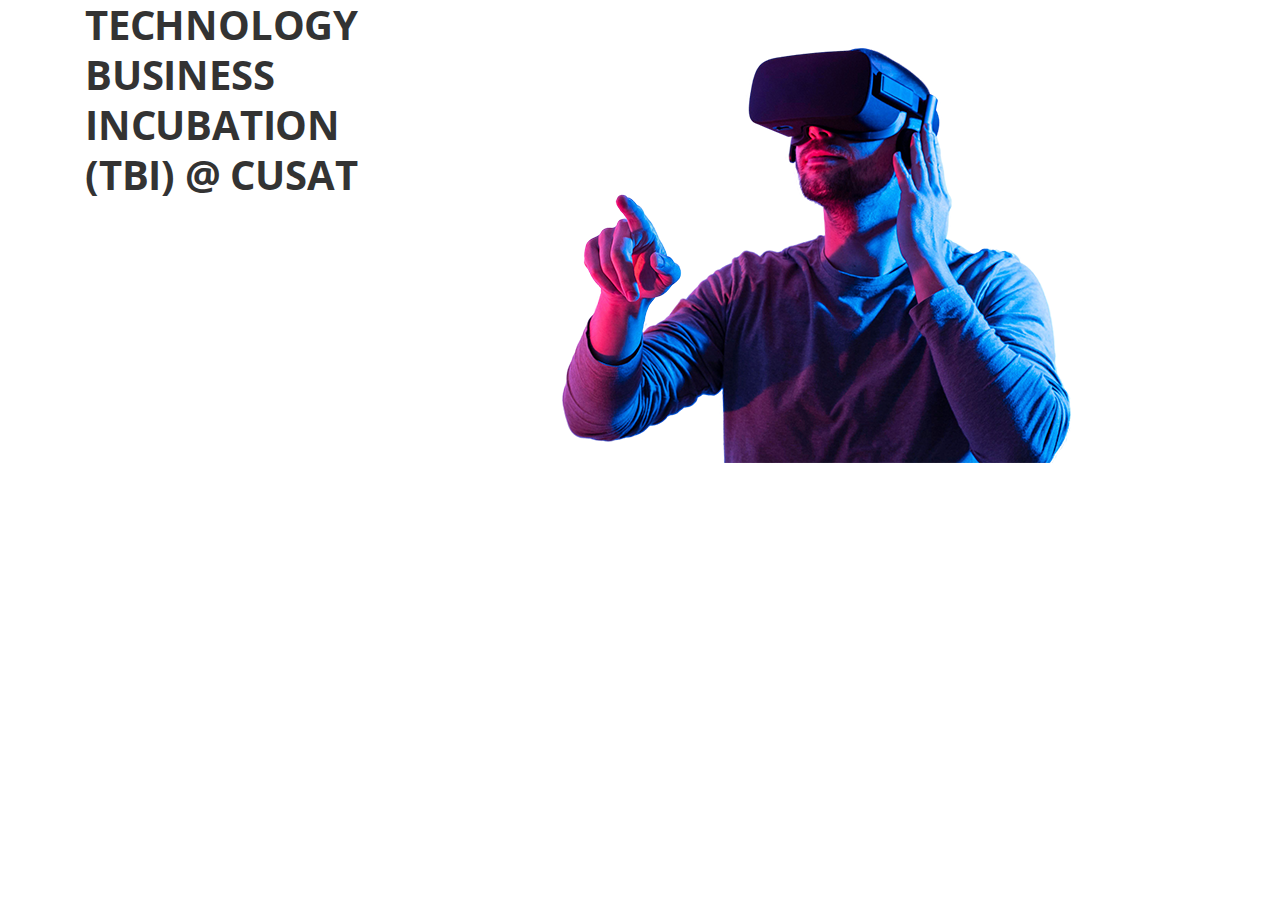
<file: 1111.html>
<!DOCTYPE html>
<html lang="en">

<!DOCTYPE html>
<html lang="en">

<head>
    <meta charset="utf-8" />
    <meta name="viewport" content="width=device-width, initial-scale=1, shrink-to-fit=no" />

    <!-- SEO Meta Tags -->
    <meta name="description"
        content="Tivo is a HTML landing page template built with Bootstrap to help you crate engaging presentations for SaaS apps and convert visitors into users." />
    <meta name="author" content="Inovatik" />

    <!-- OG Meta Tags to improve the way the post looks when you share the page on LinkedIn, Facebook, Google+ -->
    <meta property="og:site_name" content="" />
    <!-- website name -->
    <meta property="og:site" content="" />
    <!-- website link -->
    <meta property="og:title" content="" />
    <!-- title shown in the actual shared post -->
    <meta property="og:description" content="" />
    <!-- description shown in the actual shared post -->
    <meta property="og:image" content="" />
    <!-- image link, make sure it's jpg -->
    <meta property="og:url" content="" />
    <!-- where do you want your post to link to -->
    <meta property="og:type" content="article" />

    <!-- <script src="https://cdn.tailwindcss.com"></script> -->
    <!-- Website Title -->
    <title>CUSAT TBI</title>

    <!-- Styles -->
    <link href="https://fonts.googleapis.com/css?family=Open+Sans:400,400i,700&display=swap&subset=latin-ext"
        rel="stylesheet" />
    <link href="assets/home/css/bootstrap.css" rel="stylesheet" />
    <link href="assets/home/css/fontawesome-all.css" rel="stylesheet" />
    <link href="assets/home/css/swiper.css" rel="stylesheet" />
    <link href="assets/home/css/magnific-popup.css" rel="stylesheet" />
    <link href="assets/home/css/styles.css" rel="stylesheet" />
    <script type="text/javascript" src="https://s3-us-west-2.amazonaws.com/s.cdpn.io/3744450/particles.js"></script>
    <script type="text/javascript" src="https://s3-us-west-2.amazonaws.com/s.cdpn.io/3744450/particles.min.js"></script>
    <!-- Favicon  -->
    <link rel="icon" href="assets/home/images/favicon.png" />
</head>

<body>


    <div class="container">
        <div class="particelcss" id="particles-js"></div>
        <div class="row">

            <div class="col-lg-6 col-xl-5">
                <div class="text-container">
                    <h1>TECHNOLOGY</br>BUSINESS INCUBATION</br>(TBI) @ CUSAT</h1>
                    <!-- <h1>SaaS App HTML Landing Page</h1> -->
                    <!-- <p class="p-large">
                  Use Tivo to automate your marketing actions in order to reach
                  a much larger audience
                </p> -->

                </div>
                <!-- end of text-container -->
            </div>
            <!-- end of col -->
            <div class="col-lg-6 col-xl-7">
                <div class="image-container">
                    <div class="img-wrapper">
                        <img class="img-fluid" src="assets/home/images/introduction-visual.png" alt="alternative" />
                    </div>
                    <!-- end of img-wrapper -->
                </div>
                <!-- end of image-container -->
            </div>
            <!-- end of col -->
        </div>
        <!-- end of row -->
    </div>


    <script src="assets/home/js/particel.js"></script>
    <script src="assets/home/js/jquery.min.js"></script>
    <!-- jQuery for Bootstrap's JavaScript plugins -->
    <script src="assets/home/js/popper.min.js"></script>
    <!-- Popper tooltip library for Bootstrap -->
    <script src="assets/home/js/bootstrap.min.js"></script>
    <!-- Bootstrap framework -->
    <script src="assets/home/js/jquery.easing.min.js"></script>
    <!-- jQuery Easing for smooth scrolling between anchors -->
    <script src="assets/home/js/swiper.min.js"></script>
    <!-- Swiper for image and text sliders -->
    <script src="assets/home/js/jquery.magnific-popup.js"></script>
    <!-- Magnific Popup for lightboxes -->
    <script src="assets/home/js/validator.min.js"></script>
    <!-- Validator.js - Bootstrap plugin that validates forms -->
    <script src="assets/home/js/scripts.js"></script>
</body>


</html>
</file>
<file: assets/home/css/styles.css>
/* Template: Tivo - SaaS App HTML Landing Page Template
   Author: Inovatik
   Created: Sep 2019
   Description: Master CSS file
*/

/*****************************************
Table Of Contents:

01. General Styles
02. Preloader
03. Navigation
04. Header
05. Customers
06. Description
07. Features
08. Features Lightboxes
09. Details
10. Video
11. Pricing
12. Testimonials
13. Newsletter
14. Footer
15. Copyright
16. Back To Top Button
17. Extra Pages
18. Sign Up and Log In Pages
19. Media Queries
******************************************/

/*****************************************
Colors:
- Backgrounds, buttons, bullets, icons - blue #5f4dee
- Backgrounds, light button, light body text - light gray #f3f7fd
- Headings text - black #333
- Body text - dark gray #555
******************************************/


/******************************/
/*     01. General Styles     */
/******************************/
body,
html {
    width: 100%;
	height: 100%;
	margin: 0px;
    padding: 0px;
    
}

body, p {
	color: #555; 
	font: 400 1rem/1.625rem "Open Sans", sans-serif;;
}

.p-large {
	font: 400 1.125rem/1.75rem "Open Sans", sans-serif;
}

.p-small {
	font: 400 0.875rem/1.5rem "Open Sans", sans-serif;
}

h1 {
	color: #333;
	font: 700 2.5rem/3.125rem "Open Sans", sans-serif;
	letter-spacing: -0.2px;
}

h2 {
	color: #333;
	font: 700 2rem/2.625rem "Open Sans", sans-serif;
	letter-spacing: -0.2px;
}

h3 {
	color: #333;
	font: 700 1.625rem/2.125rem "Open Sans", sans-serif;
	letter-spacing: -0.2px;
}

h4 {
	color: #333;
	font: 700 1.375rem/1.75rem "Open Sans", sans-serif;
	letter-spacing: -0.1px;
}

h5 {
	color: #333;
	font: 700 1.125rem/1.5rem "Open Sans", sans-serif;
	letter-spacing: -0.1px;
}

h6 {
	color: #333;
	font: 700 1rem/1.375rem "Open Sans", sans-serif;
	letter-spacing: -0.1px;
}

.above-heading {
	color: #87adff;
	font: 700 0.75rem/0.875rem "Open Sans", sans-serif;
	text-align: center;
}

.p-heading {
	margin-bottom: 3.25rem;
}

.testimonial-text {
	font: italic 400 1rem/1.625rem "Open Sans", sans-serif;
}

.testimonial-author {
	font: 700 1rem/1.625rem "Open Sans", sans-serif;
	letter-spacing: -0.1px;
}

.li-space-lg li {
	margin-bottom: 0.375rem;
}

.indent {
	padding-left: 1.25rem;
}

a {
	color: #555;
	text-decoration: underline;
}

a:hover {
	color: #555;
	text-decoration: underline;
}

a.white {
	color: #fff;
}

.decorative-line {
	display: block;
	width: 5rem;
	height: 0.5rem;
	margin-right: auto;
	margin-left: auto;
}

.blue {
	color: #35d7ff;
}

.btn-solid-reg {
	display: inline-block;
	padding: 1.1875rem 2.125rem 1.1875rem 2.125rem;
	border: 0.125rem solid #35d7ff ;
	border-radius: 2rem;
	background-color: #35d7ff ;
	color: #fff;
	font: 700 0.875rem/0 "Open Sans", sans-serif;
	text-decoration: none;
	transition: all 0.2s;
}

.btn-solid-reg:hover {
	background-color: transparent;
	color: #35d7ff ;
	text-decoration: none;
}

.btn-solid-lg {
	display: inline-block;
	padding: 1.375rem 2.625rem 1.375rem 2.625rem;
	border: 0.125rem solid #35d7ff;
	border-radius: 2rem;
	background-color: #35d7ff;
	color: #fff;
	font: 700 0.875rem/0 "Open Sans", sans-serif;
	text-decoration: none;
	transition: all 0.2s;
}

.btn-solid-lg:hover {
	background-color: transparent;
	color: #35d7ff;
	text-decoration: none;
}

.btn-outline-reg {
	display: inline-block;
	padding: 1.1875rem 2.125rem 1.1875rem 2.125rem;
	border: 0.125rem solid #35d7ff;
	border-radius: 2rem;
	background-color: transparent;
	color: #35d7ff;
	font: 700 0.875rem/0 "Open Sans", sans-serif;
	text-decoration: none;
	transition: all 0.2s;
}

.btn-outline-reg:hover {
	background-color: #35d7ff;
	color: #fff;
	text-decoration: none;
}

.btn-outline-lg {
	display: inline-block;
	padding: 1.375rem 2.625rem 1.375rem 2.625rem;
	border: 0.125rem solid #35d7ff;
	border-radius: 2rem;
	background-color: transparent;
	color: #35d7ff;
	font: 700 0.875rem/0 "Open Sans", sans-serif;
	text-decoration: none;
	transition: all 0.2s;
}

.btn-outline-lg:hover {
	background-color: #35d7ff;
	color: #fff;
	text-decoration: none;
}

.btn-outline-sm {
	display: inline-block;
	padding: 0.875rem 1.5rem 0.875rem 1.5rem;
	border: 0.125rem solid #35d7ff;
	border-radius: 2rem;
	background-color: transparent;
	color: #87adff;
	font: 700 0.875rem/0 "Open Sans", sans-serif;
	text-decoration: none;
	transition: all 0.2s;
}

.btn-outline-sm:hover {
	background-color: #35d7ff;
	color: #fff;
	text-decoration: none;
}

.form-group {
	position: relative;
	margin-bottom: 1.25rem;
}

.form-group.has-error.has-danger {
	margin-bottom: 0.625rem;
}

.form-group.has-error.has-danger .help-block.with-errors ul {
	margin-top: 0.375rem;
}

.label-control {
	position: absolute;
	top: 0.87rem;
	left: 1.25rem;
	color: #555;
	opacity: 1;
	font: 400 0.875rem/1.375rem "Open Sans", sans-serif;
	cursor: text;
	transition: all 0.2s ease;
}

/* IE10+ hack to solve lower label text position compared to the rest of the browsers */
@media screen and (-ms-high-contrast: active), screen and (-ms-high-contrast: none) {  
	.label-control {
		top: 0.9375rem;
	}
}

.form-control-input:focus + .label-control,
.form-control-input.notEmpty + .label-control,
.form-control-textarea:focus + .label-control,
.form-control-textarea.notEmpty + .label-control {
	top: 0.125rem;
	opacity: 1;
	font-size: 0.75rem;
	font-weight: 700;
}

.form-control-input,
.form-control-select {
	display: block; /* needed for proper display of the label in Firefox, IE, Edge */
	width: 100%;
	padding-top: 1.0625rem;
	padding-bottom: 0.0625rem;
	padding-left: 1.25rem;
	border: 1px solid #c4d8dc;
	border-radius: 0.25rem;
	background-color: #fff;
	color: #555;
	font: 400 0.875rem/1.875rem "Open Sans", sans-serif;
	transition: all 0.2s;
	-webkit-appearance: none; /* removes inner shadow on form inputs on ios safari */
}

.form-control-select {
	padding-top: 0.5rem;
	padding-bottom: 0.5rem;
	height: 3rem;
}

/* IE10+ hack to solve lower label text position compared to the rest of the browsers */
@media screen and (-ms-high-contrast: active), screen and (-ms-high-contrast: none) {  
	.form-control-input {
		padding-top: 1.25rem;
		padding-bottom: 0.75rem;
		line-height: 1.75rem;
	}

	.form-control-select {
		padding-top: 0.875rem;
		padding-bottom: 0.75rem;
		height: 3.125rem;
		line-height: 2.125rem;
	}
}

select {
    /* you should keep these first rules in place to maintain cross-browser behavior */
    -webkit-appearance: none;
	-moz-appearance: none;
	-ms-appearance: none;
    -o-appearance: none;
    appearance: none;
    background-image: url('../images/down-arrow.png');
    background-position: 96% 50%;
    background-repeat: no-repeat;
    outline: none;
}

select::-ms-expand {
    display: none; /* removes the ugly default down arrow on select form field in IE11 */
}

.form-control-textarea {
	display: block; /* used to eliminate a bottom gap difference between Chrome and IE/FF */
	width: 100%;
	height: 8rem; /* used instead of html rows to normalize height between Chrome and IE/FF */
	padding-top: 1.25rem;
	padding-left: 1.3125rem;
	border: 1px solid #c4d8dc;
	border-radius: 0.25rem;
	background-color: #fff;
	color: #555;
	font: 400 0.875rem/1.75rem "Open Sans", sans-serif;
	transition: all 0.2s;
}

.form-control-input:focus,
.form-control-select:focus,
.form-control-textarea:focus {
	border: 1px solid #a1a1a1;
	outline: none; /* Removes blue border on focus */
}

.form-control-input:hover,
.form-control-select:hover,
.form-control-textarea:hover {
	border: 1px solid #a1a1a1;
}

.checkbox {
	font: 400 0.75rem/1.25rem "Open Sans", sans-serif;
}

input[type='checkbox'] {
	vertical-align: -15%;
	margin-right: 0.375rem;
}

/* IE10+ hack to raise checkbox field position compared to the rest of the browsers */
@media screen and (-ms-high-contrast: active), screen and (-ms-high-contrast: none) {  
	input[type='checkbox'] {
		vertical-align: -9%;
	}
}

.form-control-submit-button {
	display: inline-block;
	width: 100%;
	height: 3.125rem;
	border: 1px solid #35d7ff;
	border-radius: 1.5rem;
	background-color: #35d7ff;
	color: #fff;
	font: 700 0.875rem/0 "Open Sans", sans-serif;
	cursor: pointer;
	transition: all 0.2s;
}

.form-control-submit-button:hover {
	background-color: transparent;
	color: #87adff;
}

/* Form Success And Error Message Formatting */
#smsgSubmit.h3.text-center.tada.animated,
#lmsgSubmit.h3.text-center.tada.animated,
#nmsgSubmit.h3.text-center.tada.animated,
#pmsgSubmit.h3.text-center.tada.animated,
#smsgSubmit.h3.text-center,
#lmsgSubmit.h3.text-center,
#nmsgSubmit.h3.text-center,
#pmsgSubmit.h3.text-center {
	display: block;
	margin-bottom: 0;
	color: #555;
	font-size: 1.125rem;
	line-height: 1rem;
}

.help-block.with-errors .list-unstyled {
	color: #555;
	font-size: 0.75rem;
	line-height: 1.125rem;
	text-align: left;
}

.help-block.with-errors ul {
	margin-bottom: 0;
}
/* end of form success and error message formatting */

/* Form Success And Error Message Animation - Animate.css */
@-webkit-keyframes tada {
	from {
		-webkit-transform: scale3d(1, 1, 1);
		-ms-transform: scale3d(1, 1, 1);
		transform: scale3d(1, 1, 1);
	}
	10%, 20% {
		-webkit-transform: scale3d(.9, .9, .9) rotate3d(0, 0, 1, -3deg);
		-ms-transform: scale3d(.9, .9, .9) rotate3d(0, 0, 1, -3deg);
		transform: scale3d(.9, .9, .9) rotate3d(0, 0, 1, -3deg);
	}
	30%, 50%, 70%, 90% {
		-webkit-transform: scale3d(1.1, 1.1, 1.1) rotate3d(0, 0, 1, 3deg);
		-ms-transform: scale3d(1.1, 1.1, 1.1) rotate3d(0, 0, 1, 3deg);
		transform: scale3d(1.1, 1.1, 1.1) rotate3d(0, 0, 1, 3deg);
	}
	40%, 60%, 80% {
		-webkit-transform: scale3d(1.1, 1.1, 1.1) rotate3d(0, 0, 1, -3deg);
		-ms-transform: scale3d(1.1, 1.1, 1.1) rotate3d(0, 0, 1, -3deg);
		transform: scale3d(1.1, 1.1, 1.1) rotate3d(0, 0, 1, -3deg);
	}
	to {
		-webkit-transform: scale3d(1, 1, 1);
		-ms-transform: scale3d(1, 1, 1);
		transform: scale3d(1, 1, 1);
	}
}

@keyframes tada {
	from {
		-webkit-transform: scale3d(1, 1, 1);
		-ms-transform: scale3d(1, 1, 1);
		transform: scale3d(1, 1, 1);
	}
	10%, 20% {
		-webkit-transform: scale3d(.9, .9, .9) rotate3d(0, 0, 1, -3deg);
		-ms-transform: scale3d(.9, .9, .9) rotate3d(0, 0, 1, -3deg);
		transform: scale3d(.9, .9, .9) rotate3d(0, 0, 1, -3deg);
	}
	30%, 50%, 70%, 90% {
		-webkit-transform: scale3d(1.1, 1.1, 1.1) rotate3d(0, 0, 1, 3deg);
		-ms-transform: scale3d(1.1, 1.1, 1.1) rotate3d(0, 0, 1, 3deg);
		transform: scale3d(1.1, 1.1, 1.1) rotate3d(0, 0, 1, 3deg);
	}
	40%, 60%, 80% {
		-webkit-transform: scale3d(1.1, 1.1, 1.1) rotate3d(0, 0, 1, -3deg);
		-ms-transform: scale3d(1.1, 1.1, 1.1) rotate3d(0, 0, 1, -3deg);
		transform: scale3d(1.1, 1.1, 1.1) rotate3d(0, 0, 1, -3deg);
	}
	to {
		-webkit-transform: scale3d(1, 1, 1);
		-ms-transform: scale3d(1, 1, 1);
		transform: scale3d(1, 1, 1);
	}
}

.tada {
	-webkit-animation-name: tada;
	animation-name: tada;
}

.animated {
	-webkit-animation-duration: 1s;
	animation-duration: 1s;
	-webkit-animation-fill-mode: both;
	animation-fill-mode: both;
}
/* end of form success and error message animation - Animate.css */

/* Fade-move Animation For Details Lightbox - Magnific Popup */
/* at start */
.my-mfp-slide-bottom .zoom-anim-dialog {
	opacity: 0;
	transition: all 0.2s ease-out;
	-webkit-transform: translateY(-1.25rem) perspective(37.5rem) rotateX(10deg);
	-ms-transform: translateY(-1.25rem) perspective(37.5rem) rotateX(10deg);
	transform: translateY(-1.25rem) perspective(37.5rem) rotateX(10deg);
}

/* animate in */
.my-mfp-slide-bottom.mfp-ready .zoom-anim-dialog {
	opacity: 1;
	-webkit-transform: translateY(0) perspective(37.5rem) rotateX(0); 
	-ms-transform: translateY(0) perspective(37.5rem) rotateX(0); 
	transform: translateY(0) perspective(37.5rem) rotateX(0); 
}

/* animate out */
.my-mfp-slide-bottom.mfp-removing .zoom-anim-dialog {
	opacity: 0;
	-webkit-transform: translateY(-0.625rem) perspective(37.5rem) rotateX(10deg); 
	-ms-transform: translateY(-0.625rem) perspective(37.5rem) rotateX(10deg); 
	transform: translateY(-0.625rem) perspective(37.5rem) rotateX(10deg); 
}

/* dark overlay, start state */
.my-mfp-slide-bottom.mfp-bg {
	opacity: 0;
	transition: opacity 0.2s ease-out;
}

/* animate in */
.my-mfp-slide-bottom.mfp-ready.mfp-bg {
	opacity: 0.8;
}
/* animate out */
.my-mfp-slide-bottom.mfp-removing.mfp-bg {
	opacity: 0;
}
/* end of fade-move animation for details lightbox - magnific popup */

/* Fade Animation For Image Lightbox - Magnific Popup */
@-webkit-keyframes fadeIn {
	from {
		opacity: 0;
	}
	to {
		opacity: 1;
	}
}

@keyframes fadeIn {
	from {
		opacity: 0;
	}
	to {
		opacity: 1;
	}
}

.fadeIn {
	-webkit-animation: fadeIn 0.6s;
	animation: fadeIn 0.6s;
}

@-webkit-keyframes fadeOut {
	from {
		opacity: 1;
	}
	to {
		opacity: 0;
	}
}

@keyframes fadeOut {
	from {
		opacity: 1;
	}
	to {
		opacity: 0;
	}
}

.fadeOut {
	-webkit-animation: fadeOut 0.8s;
	animation: fadeOut 0.8s;
}
/* end of fade animation for image lightbox - magnific popup */


/*************************/
/*     02. Preloader     */
/*************************/
.spinner-wrapper {
	position: fixed;
	z-index: 999999;
	top: 0;
	right: 0;
	bottom: 0;
	left: 0;
	background: #fff;
}

.spinner {
	position: absolute;
	top: 50%; /* centers the loading animation vertically one the screen */
	left: 50%; /* centers the loading animation horizontally one the screen */
	width: 3.75rem;
	height: 1.25rem;
	margin: -0.625rem 0 0 -1.875rem; /* is width and height divided by two */ 
	text-align: center;
}

.spinner > div {
	display: inline-block;
	width: 1rem;
	height: 1rem;
	border-radius: 100%;
	background-color: #35d7ff;
	-webkit-animation: sk-bouncedelay 1.4s infinite ease-in-out both;
	animation: sk-bouncedelay 1.4s infinite ease-in-out both;
}

.spinner .bounce1 {
	-webkit-animation-delay: -0.32s;
	animation-delay: -0.32s;
}

.spinner .bounce2 {
	-webkit-animation-delay: -0.16s;
	animation-delay: -0.16s;
}

@-webkit-keyframes sk-bouncedelay {
	0%, 80%, 100% { -webkit-transform: scale(0); }
	40% { -webkit-transform: scale(1.0); }
}

@keyframes sk-bouncedelay {
	0%, 80%, 100% { 
		-webkit-transform: scale(0);
		-ms-transform: scale(0);
		transform: scale(0);
	} 40% { 
		-webkit-transform: scale(1.0);
		-ms-transform: scale(1.0);
		transform: scale(1.0);
	}
}


/**************************/
/*     03. Navigation     */
/**************************/
.navbar-custom {
	background-color: #35d7ff;
	box-shadow: 0 0.0625rem 0.375rem 0 rgba(0, 0, 0, 0.1);
	font: 700 0.875rem/0.875rem "Open Sans", sans-serif;
	transition: all 0.2s;
}

.navbar-custom .container {
	max-width: 87.5rem;
}

/* .navbar-custom .navbar-brand.logo-image img {
    width: 4.4375rem;
	height: 1.75rem;
} */

.navbar-custom .navbar-brand.logo-text {
	font: 700 2rem/1.5rem "Open Sans", sans-serif;
	color: #fff;;
	text-decoration: none;
}

.navbar-custom .navbar-nav {
	margin-top: 0.75rem;
	margin-bottom: 0.5rem;
}

.navbar-custom .nav-item .nav-link {
	padding: 0.625rem 0.75rem 0.625rem 0.75rem;
	color: #f7f5f5;
	opacity: 0.8;
	text-decoration: none;
	transition: all 0.2s ease;
}

.navbar-custom .nav-item .nav-link:hover,
.navbar-custom .nav-item .nav-link.active {
	color: #fff;
	opacity: 1;
}

/* Dropdown Menu */
.navbar-custom .dropdown:hover > .dropdown-menu {
	display: block; /* this makes the dropdown menu stay open while hovering it */
	min-width: auto;
	animation: fadeDropdown 0.2s; /* required for the fade animation */
}

@keyframes fadeDropdown {
    0% {
        opacity: 0;
    }

    100% {
        opacity: 1;
    }
}

.navbar-custom .dropdown-toggle:focus { /* removes dropdown outline on focus */
	outline: 0;
}

.navbar-custom .dropdown-menu {
	margin-top: 0;
	border: none;
	border-radius: 0.25rem;
	background-color: #35d7ff;
}

.navbar-custom .dropdown-item {
	color: #f7f5f5;
	opacity: 0.8;
	font: 700 0.875rem/0.875rem "Open Sans", sans-serif;
	text-decoration: none;
}

.navbar-custom .dropdown-item:hover {
	background-color: #35d7ff;
	color: #fff;
	opacity: 1;
}

.navbar-custom .dropdown-items-divide-hr {
	width: 100%;
	height: 1px;
	margin: 0.75rem auto 0.725rem auto;
	border: none;
	background-color: #c4d8dc;
	opacity: 0.2;
}
/* end of dropdown menu */

.navbar-custom .nav-item .btn-outline-sm {
	margin-top: 0.25rem;
	margin-bottom: 1.375rem;
	margin-left: 0.5rem;
	border: 0.125rem solid #fff;
	color: #fff;
}

.navbar-custom .nav-item .btn-outline-sm:hover {
	background-color: #fff;
	color: #61acfc;
}

.navbar-custom .navbar-toggler {
	padding: 0;
	border: none;
	color: #fff;
	font-size: 2rem;
}

.navbar-custom button[aria-expanded='false'] .navbar-toggler-awesome.fas.fa-times{
	display: none;
}

.navbar-custom button[aria-expanded='false'] .navbar-toggler-awesome.fas.fa-bars{
	display: inline-block;
}

.navbar-custom button[aria-expanded='true'] .navbar-toggler-awesome.fas.fa-bars{
	display: none;
}

.navbar-custom button[aria-expanded='true'] .navbar-toggler-awesome.fas.fa-times{
	display: inline-block;
	margin-right: 0.125rem;
}


/*********************/
/*    04. Header     */
/*********************/
.header {

	background: linear-gradient(to top right, #35d7ff 0%, #0050fb 100%);
	width: 100%;
}

.header .header-content {

	padding-top: 8rem;
	padding-bottom: 4rem;
	text-align: center;
}

.particelcss{
	position: absolute;
	width: 100%;
	top: 0;
	left: 0;
	height: 100%;

}
.particelcss2{
	position: absolute;
	width: 100%;
	top: 0;
	left: 0;
	height: 100%;

}


.header .text-container {
	margin-bottom: 3rem;
}

.header h1 {
	margin-bottom: 1rem;
	color: #fff;
	font-size: 2.5rem;
	line-height: 3rem;
}

.header .p-large {
	margin-bottom: 2rem;
	color: #f3f7fd;
}

.header .btn-solid-lg {
	margin-right: 0.5rem;
	margin-bottom: 1.125rem;
	margin-left: 0.5rem;
	border-color: #f3f7fd;
	background-color: #f3f7fd;
	color: #61acfc;
}

.header .btn-solid-lg:hover {
	background: transparent;
	color: #f3f7fd;
}

.header .btn-outline-lg {
	border-color: #f3f7fd;
	color: #f3f7fd;
}

.header .btn-outline-lg:hover {
	background-color: #f3f7fd;
	color: #61acfc;
}

.header-frame {

	margin-top: -10px; /* To remove white margin in FF */
	width: 100%;
	height: 2.25rem;
}


/*************************/
/*     05. Customers     */
/*************************/
.slider-1 {
	padding-top: 5rem;
	padding-bottom: 3.25rem;
}

.slider-1 .slider-container {
	text-align: center;
}


/***************************/
/*     06. Description     */
/***************************/
.cards-1 {
	padding-top: 3.25rem;
	padding-bottom: 3rem;
	text-align: center;
}

.cards-1 .h2-heading {
	margin-bottom: 3.5rem;
}

.cards-1 .card {
	max-width: 21rem;
	margin-right: auto;
	margin-bottom: 3.5rem;
	margin-left: auto;
	padding: 0;
	border: none;
}

.cards-1 .card-image {
	max-width: 16rem;
	margin-right: auto;
	margin-bottom: 2rem;
	margin-left: auto;
}

.cards-1 .card-title {
	margin-bottom: 0.5rem;
}

.cards-1 .card-body {
	padding: 0;
}


/************************/
/*     07. Features     */
/************************/
.tabs {
	padding-top: 8rem;
	padding-bottom: 8.125rem;
	background-color: #f3f7fd;
}

.tabs .h2-heading,
.tabs .p-heading {
	text-align: center;
}

.tabs .nav-tabs {
	display: block;
	margin-bottom: 2.25rem;
	border-bottom: none;
}

.tabs .nav-link {
	padding: 0.375rem 1rem 0.375rem 1rem;
	border: none;
	color: #86929b;
	font-weight: 700;
	font-size: 1.25rem;
	line-height: 1.75rem;
	text-align: center;
	text-decoration: none;
	transition: all 0.2s ease;
}

.tabs .nav-link:hover,
.tabs .nav-link.active {
	background: transparent;
	color: #35d7ff;
}

.tabs .nav-link .fas {
	margin-right: 0.625rem;
}

.tabs .image-container {
	margin-bottom: 2.75rem;
}

.tabs .list-unstyled .fas {
	color: #35d7ff;
	font-size: 0.5rem;
	line-height: 1.625rem;
}

.tabs .list-unstyled .media-body {
	margin-left: 0.625rem;
}

.tabs #tab-1 h3 {
	margin-bottom: 0.75rem;
}

.tabs #tab-1 .list-unstyled {
	margin-bottom: 1.5rem;
}

.tabs #tab-2 h3 {
	margin-bottom: 0.75rem;
}

.tabs #tab-2 .list-unstyled {
	margin-bottom: 1.5rem;
}

.tabs #tab-3 h3 {
	margin-bottom: 0.75rem;
}

.tabs #tab-3 .list-unstyled {
	margin-bottom: 1.5rem;
}


/***********************************/
/*     08. Features Lightboxes     */
/***********************************/
.lightbox-basic {
	margin: 2.5rem auto;
	padding: 2rem 1.5rem 2rem 1.5rem;
	border-radius: 0.25rem;
	background: #fff;
	text-align: left;
}

.lightbox-basic .container {
	padding-right: 0;
	padding-left: 0;
}

.lightbox-basic .image-container {
	max-width: 33.75rem;
	margin-right: auto;
	margin-bottom: 3rem;
	margin-left: auto;
}

.lightbox-basic h3 {
	margin-bottom: 0.5rem;
}

.lightbox-basic hr {
	width: 2.5rem;
	height: 0.125rem;
	margin-top: 0;
	margin-bottom: 0.875rem;
	margin-left: 0;
	border: 0;
	background-color: #35d7ff;
	text-align: left;
}

.lightbox-basic h4 {
	margin-bottom: 1rem;
}

.lightbox-basic .list-unstyled .fas {
	color:#35d7ff;
	font-size: 0.5rem;
	line-height: 1.625rem;
}

.lightbox-basic .list-unstyled .media-body {
	margin-left: 0.625rem;
}

.lightbox-basic .btn-outline-reg,
.lightbox-basic .btn-solid-reg {
	margin-top: 0.75rem;
}

/* Signup Button */
.lightbox-basic .btn-solid-reg.mfp-close {
	position: relative;
	width: auto;
	height: auto;
	color: #fff;
	opacity: 1;
}

.lightbox-basic .btn-solid-reg.mfp-close:hover {
	color: #61acfc;
}
/* end of signup Button */

/* Back Button */
.lightbox-basic a.mfp-close.as-button {
	position: relative;
	width: auto;
	height: auto;
	margin-left: 0.375rem;
	color: #61acfc;
	opacity: 1;
}

.lightbox-basic a.mfp-close.as-button:hover {
	color: #fff;
}
/* end of back button */

.lightbox-basic button.mfp-close.x-button {
	position: absolute;
	top: -0.125rem;
	right: -0.125rem;
	width: 2.75rem;
	height: 2.75rem;
	color: #707984;
}


/***********************/
/*     09. Details     */
/***********************/
.basic-1 {
	padding-top: 7.5rem;
	padding-bottom: 8rem;
}

.basic-1 .text-container {
	margin-bottom: 3.75rem;
}

.basic-1 .list-unstyled {
	margin-bottom: 1.375rem;
}

.basic-1 .list-unstyled .fas {
	color: #61acfc;
	font-size: 0.5rem;
	line-height: 1.625rem;
}

.basic-1 .list-unstyled .media-body {
	margin-left: 0.625rem;
}


/*********************/
/*     10. Video     */
/*********************/
.basic-2 {
	padding-top: 8rem;
	padding-bottom: 6.75rem;
	background-color: #f3f7fd;
	text-align: center;
}

.basic-2 .image-container {
	margin-bottom: 2rem;
}

.basic-2 .image-container img {
	border-radius: 0.75rem;
}

.basic-2 .video-wrapper {
	position: relative;
}

/* Video Play Button */
.basic-2 .video-play-button {
	position: absolute;
	z-index: 10;
	top: 50%;
	left: 50%;
	display: block;
	box-sizing: content-box;
	width: 2rem;
	height: 2.75rem;
	padding: 1.125rem 1.25rem 1.125rem 1.75rem;
	border-radius: 50%;
	-webkit-transform: translateX(-50%) translateY(-50%);
	-ms-transform: translateX(-50%) translateY(-50%);
	transform: translateX(-50%) translateY(-50%);
}
  
.basic-2 .video-play-button:before {
	content: "";
	position: absolute;
	z-index: 0;
	top: 50%;
	left: 50%;
	display: block;
	width: 4.75rem;
	height: 4.75rem;
	border-radius: 50%;
	background: #61acfc;
	animation: pulse-border 1500ms ease-out infinite;
	-webkit-transform: translateX(-50%) translateY(-50%);
	-ms-transform: translateX(-50%) translateY(-50%);
	transform: translateX(-50%) translateY(-50%);
}
  
.basic-2 .video-play-button:after {
	content: "";
	position: absolute;
	z-index: 1;
	top: 50%;
	left: 50%;
	display: block;
	width: 4.375rem;
	height: 4.375rem;
	border-radius: 50%;
	background: #61acfc;
	transition: all 200ms;
	-webkit-transform: translateX(-50%) translateY(-50%);
	-ms-transform: translateX(-50%) translateY(-50%);
	transform: translateX(-50%) translateY(-50%);
}
  
.basic-2 .video-play-button span {
	position: relative;
	display: block;
	z-index: 3;
	top: 0.375rem;
	left: 0.25rem;
	width: 0;
	height: 0;
	border-left: 1.625rem solid #fff;
	border-top: 1rem solid transparent;
	border-bottom: 1rem solid transparent;
}
  
@keyframes pulse-border {
	0% {
		transform: translateX(-50%) translateY(-50%) translateZ(0) scale(1);
		opacity: 1;
	}
	100% {
		transform: translateX(-50%) translateY(-50%) translateZ(0) scale(1.5);
		opacity: 0;
	}
}
/* end of video play button */  

.basic-2 .p-heading {
	margin-bottom: 1rem;
}


/***********************/
/*     11. Pricing     */
/***********************/
.cards-2 {
	padding-top: 7.875rem;
	padding-bottom: 2.25rem;
	text-align: center;
}

.cards-2 .h2-heading {
	margin-bottom: 3.75rem;
}

.cards-2 .card {
	display: block;
	max-width: 19rem;
	margin-right: auto;
	margin-bottom: 3rem;
	margin-left: auto;
	border: 1px solid #ccd3df;
	border-radius: 0.375rem;
}

.cards-2 .card .card-body {
	padding: 2.5rem 2rem 2.75rem 2em;
}

.cards-2 .card .card-title {
	margin-bottom: 0.5rem;
	color: #61acfc;
	font: 700 1.125rem/1.5rem "Open Sans", sans-serif;
}

.cards-2 .card .price .currency {
	margin-right: 0.25rem;
	color: #434c54;
	font-weight: 700;
	font-size: 1.5rem;
	vertical-align: 40%;
}

.cards-2 .card .price .value {
	color: #434c54;
	font: 700 3.25rem/3.5rem "Open Sans", sans-serif;
	text-align: center;
}

.cards-2 .card .frequency {
	font-size: 0.875rem;
}

.cards-2 .card .divider {
	height: 1px;
	margin-top: 1.75rem;
	margin-bottom: 2rem;
	border: none;
	background-color: #ccd3df;
}

.cards-2 .card .list-unstyled {
	margin-top: 1.875rem;
	margin-bottom: 1.625rem;
	text-align: left;
}

.cards-2 .card .list-unstyled .media {
	margin-bottom: 0.5rem;
}

.cards-2 .card .list-unstyled .fas {
	color: #35d7ff;
	font-size: 0.875rem;
	line-height: 1.625rem;
}

.cards-2 .card .list-unstyled .fas.fa-times {
	margin-left: 0.1875rem;
	margin-right: 0.125rem;
	color: #555;
}

.cards-2 .card .list-unstyled .media-body {
	margin-left: 0.625rem;
}


/****************************/
/*     12. Testimonials     */
/****************************/
.slider-2 {
	padding-top: 2.75rem;
	padding-bottom: 4rem;
}

.slider-2 .slider-container {
	position: relative;
	padding-left: 4rem;
}

.slider-2 .swiper-container {
	position: static;
	width: 82%;
	text-align: center;
}

.slider-2 .image-wrapper {
	width: 6rem;
	margin-right: auto;
	margin-bottom: 1rem;
	margin-left: auto;
}

.slider-2 .image-wrapper img {
	border-radius: 50%;
}

.slider-2 .testimonial-text {
	margin-bottom: 0.5rem;
}

.slider-2 .testimonial-author {
	color: #333;
}

.slider-2 .swiper-button-prev,
.slider-2 .swiper-button-next {
	width: 1.125rem;
}

.slider-2 .swiper-button-prev:focus,
.slider-2 .swiper-button-next:focus {
	/* even if you can't see it chrome you can see it on mobile device */
	outline: none;
}

.slider-2 .swiper-button-prev {
	left: -0.375rem;
	background-image: url("data:image/svg+xml;charset=utf-8,%3Csvg%20xmlns%3D'http%3A%2F%2Fwww.w3.org%2F2000%2Fsvg'%20viewBox%3D'0%200%2028%2044'%3E%3Cpath%20d%3D'M0%2C22L22%2C0l2.1%2C2.1L4.2%2C22l19.9%2C19.9L22%2C44L0%2C22L0%2C22L0%2C22z'%20fill%3D'%23505c67'%2F%3E%3C%2Fsvg%3E");
	background-size: 1.125rem 1.75rem;
}

.slider-2 .swiper-button-next {
	right: -0.375rem;
	background-image: url("data:image/svg+xml;charset=utf-8,%3Csvg%20xmlns%3D'http%3A%2F%2Fwww.w3.org%2F2000%2Fsvg'%20viewBox%3D'0%200%2028%2044'%3E%3Cpath%20d%3D'M27%2C22L27%2C22L5%2C44l-2.1-2.1L22.8%2C22L2.9%2C2.1L5%2C0L27%2C22L27%2C22z'%20fill%3D'%23505c67'%2F%3E%3C%2Fsvg%3E");
	background-size: 1.125rem 1.75rem;
}


/**************************/
/*     13. Newsletter     */
/**************************/
.form {
	padding-top: 4rem;
	padding-bottom: 6rem;
}

.form .text-container {
	margin-bottom: 3.5rem;
	padding: 3.5rem 1rem 2.5rem 1rem;
	border-radius: 0.5rem;
	background-color: #f3f7fd;
}

.form h2 {
	margin-bottom: 2.75rem;
	text-align: center;
}

.form .icon-container {
	text-align: center;
}

.form .fa-stack {
	width: 2em;
	margin-bottom: 0.75rem;
	margin-right: 0.375rem;
	font-size: 1.5rem;
}

.form .fa-stack .fa-stack-1x {
    color: #fff;
	transition: all 0.2s ease;
}

.form .fa-stack .fa-stack-2x {
	color: #35d7ff;
	transition: all 0.2s ease;
}

.form .fa-stack:hover .fa-stack-1x {
	color: #35d7ff;
}

.form .fa-stack:hover .fa-stack-2x {
    color: #f3f7fd;
}


/**********************/
/*     14. Footer     */
/**********************/
.footer-frame {
	width: 100%;
	height: 1.5rem;
}

.footer {
	position: relative;
	padding-bottom: 0.5rem;
	background: linear-gradient(to bottom right, #35d7ff 0%, #0050fb 100%);
}

.footer .footer-col {
	margin-bottom: 2.25rem;
}

.footer h4 {
	margin-bottom: 0.625rem;
	color: #fff;
}

.footer .list-unstyled,
.footer p {
	color: #f3f7fd;
}

.footer .footer-col.middle .list-unstyled .fas {
	color: #fff;
	font-size: 0.5rem;
	line-height: 1.5rem;
}

.footer .footer-col.middle .list-unstyled .media-body {
	margin-left: 0.5rem;
}

.footer .footer-col.last .list-unstyled .fas {
	color: #fff;
	font-size: 0.875rem;
	line-height: 1.5rem;
}

.footer .footer-col.last .list-unstyled .media-body {
	margin-left: 0.625rem;
}

.footer .footer-col.last .list-unstyled .fas.fa-globe {
	margin-left: 1rem;
	margin-right: 0.625rem;
}
.ex-footer-frame {
	width: 100%;
	height: 2.75rem;
	background-color: #f3f7fd;
}

@media (max-width: 650px) {
	html {
	overflow-x: hidden; 
	}
	
	}


@media (min-width: 768px) {
	
	/* Footer */
	.footer-frame {
		height: 5rem;
	}
}


	@media (min-width: 1200px) {

		/* Footer */
		.footer .footer-col.first {
			margin-right: 1.5rem;
		}
	
		.footer .footer-col.middle {
			margin-right: 0.75rem;
			margin-left: 0.75rem;
		}
	
		.footer .footer-col.last {
			margin-left: 1.5rem;
		}
		/* end of footer */
	}
/*************************/
/*     15. Copyright     */
/*************************/
.copyright {
	padding-top: 1rem;
	padding-bottom: 0.375rem;
	background-color: #61acfc;
	text-align: center;
}

.copyright .p-small {
	padding-top: 1.375rem;
	border-top: 1px solid #61acfc;
	color: #f3f7fd;
}

.copyright a {
	color: #f3f7fd;
	text-decoration: none;
}


/**********************************/
/*     16. Back To Top Button     */
/**********************************/
a.back-to-top {
	position: fixed;
	z-index: 999;
	right: 0.75rem;
	bottom: 0.75rem;
	display: none;
	width: 2.625rem;
	height: 2.625rem;
	border-radius: 1.875rem;
	background: #61acfc url("../images/up-arrow.png") no-repeat center 47%;
	background-size: 1.125rem 1.125rem;
	text-indent: -9999px;
}

a:hover.back-to-top {
	background-color: #61acfc; 
}


/***************************/
/*     17. Extra Pages     */
/***************************/
.ex-header {
	padding-top: 8rem;
	padding-bottom: 5rem;
	background-color: #35d7ff;
	text-align: center;
}

.ex-header h1 {
	color: #fff;
}

.ex-basic-1 {
	padding-top: 2rem;
	padding-bottom: 0.875rem;
	background-color: #f3f7fd;
}

.ex-basic-1 .breadcrumbs {
	margin-bottom: 1.125rem;
}

.ex-basic-1 .breadcrumbs .fa {
	margin-right: 0.5rem;
	margin-left: 0.625rem;
}

.ex-basic-2 {
	padding-top: 4.75rem;
	padding-bottom: 4rem;
}

.ex-basic-2 h3 {
	margin-bottom: 1rem;
}

.ex-basic-2 .text-container {
	margin-bottom: 3.625rem;
}

.ex-basic-2 .text-container.last {
	margin-bottom: 0;
}

.ex-basic-2 .text-container.dark {
	padding: 1.625rem 1.5rem 0.75rem 2rem;
	background-color: #f3f7fd;
}

.ex-basic-2 .image-container-large {
	margin-bottom: 4rem;
}

.ex-basic-2 .image-container-large img {
	border-radius: 0.25rem;
}

.ex-basic-2 .image-container-small img {
	border-radius: 0.25rem;
}

.ex-basic-2 .list-unstyled .fas {
	color: #61acfc;
	font-size: 0.5rem;
	line-height: 1.625rem;
}

.ex-basic-2 .list-unstyled .media-body {
	margin-left: 0.625rem;
}

.ex-basic-2 .form-container {
	margin-top: 3rem;
}

.ex-basic-2 .btn-outline-reg {
	margin-top: 1.75rem;
}

.ex-footer-frame {
	width: 100%;
	height: 2.75rem;
	background-color: #35d7ff;
}


/****************************************/
/*     18. Sign Up and Log In Pages     */
/****************************************/
.ex-2-header {
	padding-top: 9rem;
	background-color: #35d7ff;
	text-align: center;
	min-height: 100vh;
}

.ex-2-header h1,
.ex-2-header p {
	color: #fff;
}

.ex-2-header p {
	max-width: 24rem;
	margin-right: auto;
	margin-bottom: 2.5rem;
	margin-left: auto;
}

.ex-2-header .form-container {
	max-width: 26rem;
	margin-right: auto;
	margin-left: auto;
	padding: 2.25rem 1.25rem 1.25rem 1.25rem;
	border-radius: 0.5rem;
	background-color: #f3f7fd;
}

.ex-2-header .checkbox {
	text-align: left;
}


/*****************************/
/*     19. Media Queries     */
/*****************************/	
/* Min-width width 768px */
@media (min-width: 768px) {
	
	/* General Styles */
	.p-heading {
		width: 85%;
		margin-right: auto;
		margin-left: auto;
	}

	.h2-heading {
		width: 80%;
		margin-right: auto;
		margin-left: auto;
	}
	/* end of general styles */


	/* Header */
	.header .text-container {
		margin-bottom: 4rem;
	}

	.header h1 {
		font-size: 3.5rem;
		line-height: 4.125rem;
	}

	.header .btn-solid-lg {
		margin-bottom: 0;
		margin-left: 0;
	}

	.header-frame {
		height: 5.5rem;
	}
	/* end of header */


	/* Testimonials */
	.slider-2 .swiper-button-prev {
		width: 1.375rem;
		background-size: 1.375rem 2.125rem;
	}
	
	.slider-2 .swiper-button-next {
		width: 1.375rem;
		background-size: 1.375rem 2.125rem;
	}
	.slider-3 .swiper-button-prev {
		width: 1.375rem;
		background-size: 1.375rem 2.125rem;
	}
	
	.slider-3 .swiper-button-next {
		width: 1.375rem;
		background-size: 1.375rem 2.125rem;
	}
	/* end of testimonials */

	.slider-3 .swiper-button-prev {
		width: 1.375rem;
		background-size: 1.375rem 2.125rem;
	}
	
	.slider-3 .swiper-button-next {
		width: 1.375rem;
		background-size: 1.375rem 2.125rem;
	}
	/* end of testimonials */

	.slider-3 {
		padding-top: 2.75rem;
		padding-bottom: 4rem;
	}
	
	.slider-3 .slider-container {
		position: relative;
		padding-left: 4rem;
	}
	
	.slider-3 .swiper-container {
		position: static;
		width: 82%;
		text-align: center;
	}
	
	.slider-3 .image-wrapper {
		width: 6rem;
		margin-right: auto;
		margin-bottom: 1rem;
		margin-left: auto;
	}
	
	.slider-3 .image-wrapper img {
		border-radius: 50%;
	}
	
	.slider-3 .testimonial-text {
		margin-bottom: 0.5rem;
	}
	
	.slider-3 .testimonial-author {
		color: #333;
	}
	
	.slider-3 .swiper-button-prev,
	.slider-3 .swiper-button-next {
		width: 1.125rem;
	}
	
	.slider-3 .swiper-button-prev:focus,
	.slider-3 .swiper-button-next:focus {
		/* even if you can't see it chrome you can see it on mobile device */
		outline: none;
	}
	
	.slider-3 .swiper-button-prev {
		left: -0.375rem;
		background-image: url("data:image/svg+xml;charset=utf-8,%3Csvg%20xmlns%3D'http%3A%2F%2Fwww.w3.org%2F2000%2Fsvg'%20viewBox%3D'0%200%2028%2044'%3E%3Cpath%20d%3D'M0%2C22L22%2C0l2.1%2C2.1L4.2%2C22l19.9%2C19.9L22%2C44L0%2C22L0%2C22L0%2C22z'%20fill%3D'%23505c67'%2F%3E%3C%2Fsvg%3E");
		background-size: 1.125rem 1.75rem;
	}
	
	.slider-3 .swiper-button-next {
		right: -0.375rem;
		background-image: url("data:image/svg+xml;charset=utf-8,%3Csvg%20xmlns%3D'http%3A%2F%2Fwww.w3.org%2F2000%2Fsvg'%20viewBox%3D'0%200%2028%2044'%3E%3Cpath%20d%3D'M27%2C22L27%2C22L5%2C44l-2.1-2.1L22.8%2C22L2.9%2C2.1L5%2C0L27%2C22L27%2C22z'%20fill%3D'%23505c67'%2F%3E%3C%2Fsvg%3E");
		background-size: 1.125rem 1.75rem;
	}
	
	/* Newsletter */
	.form .text-container {
		padding: 4rem 2.5rem 3rem 2.5rem;
	}

	.form form {
		margin-right: 4rem;
		margin-left: 4rem;
	}
	/* end of newsletter */


	/* Footer */
	.footer-frame {
		height: 5rem;
	}
	/* end of footer */


	/* Extra Pages */
	.ex-header {
		padding-top: 11rem;
		padding-bottom: 9rem;
	}

	.ex-basic-2 .text-container.dark {
		padding: 2.5rem 3rem 2rem 3rem;
	}

	.ex-basic-2 .form-container {
		margin-top: 0;
	}
	/* end of extra pages */


	/* Sign Up And Log In Pages */
	.ex-2-header {
		padding-top: 11rem;
	}

	.ex-2-header .form-container {
		padding: 2.25rem 1.75rem 1.25rem 1.75rem;
	}
	/* end of sign up and log in pages */
}
/* end of min-width width 768px */


/* Min-width width 992px */
@media (min-width: 992px) {
	
	/* Navigation */
	.navbar-custom {
		padding: 2.125rem 1.5rem 2.125rem 2rem;
        background: transparent;
		box-shadow: none;
	}

	.navbar-custom .navbar-nav {
		margin-top: 0;
		margin-bottom: 0;
	}

	.navbar-custom .nav-item .nav-link {
		padding: 0.25rem 0.75rem 0.25rem 0.75rem;
	}
	
	.navbar-custom .nav-item .nav-link:hover,
	.navbar-custom .nav-item .nav-link.active {
		opacity: 1;
	}

	.navbar-custom.top-nav-collapse {
        padding: 0.5rem 1.5rem 0.5rem 2rem;
		background-color: #35d7ff;
		box-shadow: 0 0.0625rem 0.375rem 0 rgba(0, 0, 0, 0.1);
	}

	.navbar-custom.top-nav-collapse .nav-item .nav-link:hover,
	.navbar-custom.top-nav-collapse .nav-item .nav-link.active {
		color: #fff;
	}

	.navbar-custom .dropdown-menu {
		padding-top: 1rem;
		padding-bottom: 1rem;
		border-top: 0.25rem solid rgba(0, 0, 0, 0);
		border-radius: 0.25rem;
	}

	.navbar-custom.top-nav-collapse .dropdown-menu {
		border-top: 0.25rem solid rgba(0, 0, 0, 0);
		box-shadow: 0 0.375rem 0.375rem 0 rgba(0, 0, 0, 0.02);
	}

	.navbar-custom .dropdown-item {
		padding-top: 0.25rem;
		padding-bottom: 0.25rem;
	}

	.navbar-custom .dropdown-items-divide-hr {
		width: 84%;
	}

	.navbar-custom .nav-item .btn-outline-sm {
		margin-top: 0;
		margin-bottom: 0;
		margin-left: 1rem;
	}
	/* end of navigation */


	/* General Styles */
	.p-heading {
		width: 65%;
	}

	.h2-heading {
		width: 60%;
	}
	/* end of general styles */


	/* Header */
	.header .header-content {
		text-align: left;
	}

	.header .text-container {
		margin-top: 4rem;
		margin-bottom: 0;
	}

	.header .image-container {
		position: relative;
		margin-top: 3rem;
	}
	
	.header .image-container .img-wrapper {
		position: absolute;
		display: block;
		width: 470px;
	}

	.header-frame {
		height: 8rem;
	}
	/* end of header */


	/* Description */
	.cards-1 .card {
		display: inline-block;
		width: 17rem;
		max-width: 100%;
		margin-right: 1rem;
		margin-left: 1rem;
		vertical-align: top;
	}

	.cards-1 .card-image {
		width: 9rem;
	}
	/* end of description */


	/* Features */
	.tabs .nav-tabs {
		display: flex;
		justify-content: center;
		margin-bottom: 2.75rem;
	} 

	.tabs .nav-link {
		padding-right: 1.25rem;
		padding-left: 1.25rem;
		border-bottom: 2px solid rgb(202, 202, 202);
	}
	
	.tabs .nav-link:hover,
	.tabs .nav-link.active {
		border-bottom: 2px solid #61acfc;
	}

	.tabs .image-container {
		margin-bottom: 0;
	}
	/* end of features */


	/* Features Lightboxes */
	.lightbox-basic {
		max-width: 62.5rem;
		padding: 2.5rem 2.5rem 2.5rem 2.5rem;
	}

	.lightbox-basic .image-container {
		max-width: 100%;
		margin-right: 2rem;
		margin-bottom: 0;
		margin-left: 0.5rem;
	}
	
	.lightbox-basic h3 {
		margin-top: 0.5rem;
	}
	/* end of features lightboxes */


	/* Details */
	.basic-1 {
		padding-top: 8rem;
	}

	.basic-1 .text-container {
		margin-bottom: 0;
	}
	/* end of details */


	/* Video */
	.basic-2 .image-container {
		max-width: 53.125rem;
		margin-right: auto;
		margin-left: auto;
	}

	.basic-2 p {
		width: 65%;
		margin-right: auto;
		margin-left: auto;
	}
	/* end of video */


	/* Pricing */
	.cards-2 .card {
		display: inline-block;
		margin-right: 0.5rem;
		margin-left: 0.5rem;
		vertical-align: top;
	}
	/* end of pricing */


	/* Testimonials */
	.slider-2 .swiper-container {
		width: 92%;
		text-align: left;
	}

	.slider-2 .image-wrapper {
		float: left;
		width: 10rem;
		margin-bottom: 0;
	}

	

	.slider-2 .text-wrapper {
		width: 100%;

		margin-top: 1.25rem;
		margin-left: 13rem;
	}

	.slider-2 .swiper-button-prev {
		left: -0.75rem;
	}
	
	.slider-2 .swiper-button-next {
		right: -0.75rem;
	}
	/* end of testimonials */
	.slider-3 .swiper-container {
		width: 92%;
		text-align: left;
	}

	.slider-2 .image-wrapper {
		float: left;
		width: 10rem;
		margin-bottom: 0;
	}

	

	.slider-3 .text-wrapper {
		width: 100%;

		margin-top: 1.25rem;
		margin-left: 13rem;
	}

	.slider-3 .swiper-button-prev {
		left: -0.75rem;
	}
	
	.slider-3 .swiper-button-next {
		right: -0.75rem;
	}

	/* Newsletter */
	.form .text-container {
		width: 55rem;
		margin-right: auto;
		margin-left: auto;
		padding-top: 5rem;
		padding-bottom: 4.5rem;
	}

	.form h2 {
		margin-right: 7rem;
		margin-left: 7rem;
	}

	.form form {
		margin-right: 9rem;
		margin-left: 9rem;
	}
	/* end of newsletter */


	/* Extra Pages */
	.ex-header h1 {
		width: 80%;
		margin-right: auto;
		margin-left: auto;
	}

	.ex-basic-2 {
		padding-bottom: 5rem;
	}
	/* end of extra pages */
}
/* end of min-width width 992px */


/* Min-width width 1200px */
@media (min-width: 1200px) {
	
	/* General Styles */
	.h2-heading {
		width: 50%;
	}
	/* end of general styles */


	/* Header */
	.header .header-content {
		padding-top: 11rem;
		padding-bottom: 5rem;
	}

	.header .text-container {
		margin-top: 5.5rem;
		margin-right: 0.5rem;
	}

	.header .image-container {
		margin-top: 1rem;
		margin-left: 1.5rem;
	}

	.header .image-container .img-wrapper {
		width: 630px;
	}

	.header-frame {
		height: 9.375rem;
	}
	/* end of header */
	

	/* Customer */
	.slider-1 .slider-container {
		margin-right: 3rem;
		margin-left: 3rem;
	}
	/* end of customer */


	/* Description */
	.cards-1 .card {
		width: 18.875rem;
		margin-right: 2rem;
		margin-left: 2rem;
	}

	.cards-1 .card-image {
		width: 12.5rem;
	}
	/* end of description */


	/* Features */
	.tabs .image-container {
		margin-right: 1.5rem;
		margin-left: 1rem;
	}
	
	.tabs .text-container {
		margin-top: 1.5rem;
		margin-right: 1rem;
		margin-left: 1.5rem;
	}
	/* end of features */


	/* Details */
	.basic-1 .image-container {
		margin-right: 1rem;
		margin-left: 1.5rem;
	}
	
	.basic-1 .text-container {
		margin-top: 1rem;
		margin-right: 1.5rem;
		margin-left: 1rem;
	}

	.basic-1 h2 {
		margin-bottom: 1rem;
	}
	/* end of details */


	/* Pricing */
	.cards-2 .card {
		width: 19.375rem;
		max-width: 100%;
		margin-right: 1.75rem;
		margin-left: 1.75rem;
	}

	.cards-2 .card .card-body {
		padding-right: 2.25rem;
		padding-left: 2.25rem;
	}
	/* end of pricing */


	/* Testimonials */
	.slider-2 .slider-container {
		width: 40rem;
		padding-left: 0rem;
		margin-right: auto;
		margin-left: auto;
	}

	.slider-3 .slider-container {
		
		width: 40rem;
		padding-left: 0rem;
		margin-right: auto;
		margin-left: auto;
	}
	/* end of testimonials */


	/* Newsletter */
	.form .text-container {
		width: 64.75rem;
		padding-top: 6rem;
		padding-bottom: 5.5rem;
	}

	.form h2 {
		margin-right: 12rem;
		margin-left: 12rem;
	}

	.form form {
		margin-right: 15rem;
		margin-left: 15rem;
	}
	/* end of newsletter */


	/* Footer */
	.footer .footer-col.first {
		margin-right: 1.5rem;
	}

	.footer .footer-col.middle {
		margin-right: 0.75rem;
		margin-left: 0.75rem;
	}

	.footer .footer-col.last {
		margin-left: 1.5rem;
	}
	/* end of footer */


	/* Extra Pages */
	.ex-header h1 {
		width: 60%;
		margin-right: auto;
		margin-left: auto;
	}

	.ex-basic-2 .form-container {
		margin-left: 1.75rem;
	}

	.ex-basic-2 .image-container-small {
		margin-left: 1.75rem;
	}
	/* end of extra pages */
}
/* end of min-width width 1200px */
</file>
